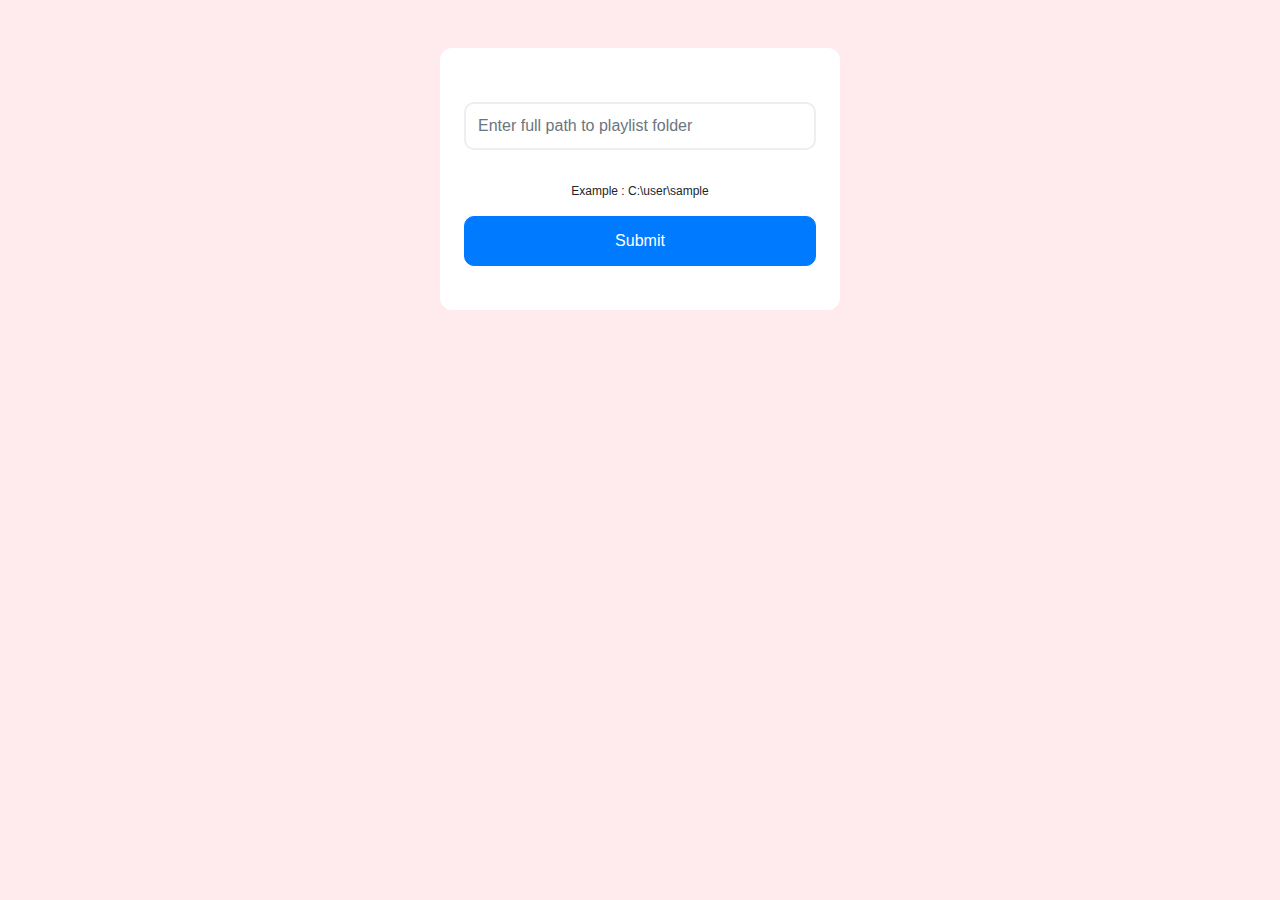
<file: templates/add.html>
<!DOCTYPE html>
<html lang="en">
  <head>
    <meta charset="utf-8" />
    <meta
      name="viewport"
      content="width=device-width, initial-scale=1, shrink-to-fit=no"
    />
    <link rel="stylesheet" href="/static/css/bootstrap.css" />
    <link rel="stylesheet" href="/static/css/add.css"/>
    <script src="/static/js/jquery-3.6.0.js"></script>
    <script src="/static/js/bootstrap.js"></script>
    <title>🌚 Yourdemy</title>
  </head>
  <body>
    <div class="container mt-5 mb-5 d-flex justify-content-center">
      <div class="card px-1 py-4" id="cardForm">
        <div class="card-body">
          <div class="row">
            <div class="col-sm-12">
              <div class="form-group">
                <div class="input-group">
                  <input
                    class="form-control"
                    type="text"
                    id="fullPath"
                    placeholder="Enter full path to playlist folder"
                  />
                </div>
              </div>
            </div>
          </div>
          <div class="d-flex flex-column text-center px-5 mt-3 mb-3">
            <small class="agree-text"> Example : C:\user\sample</small>
          </div>
          <button class="btn btn-primary btn-block confirm-button" id="submitButton">
            Submit
          </button>
        </div>
      </div>
      <div id="success-spinner">
      <div class="loader"></div>
      <h5 class="mt-1" style="color: #5c1422;"> Adding Playlist </h5>
      </div>
    </div>
    <script src="/static/js/add.js"></script>
  </body>
</html>
</file>
<file: static/css/add.css>
body {
  background-color: #ffebee;
}
.card {
  width: 400px;
  background-color: #fff;
  border: none;
  border-radius: 12px;
}
label.radio {
  cursor: pointer;
  width: 100%;
}
label.radio input {
  position: absolute;
  top: 0;
  left: 0;
  visibility: hidden;
  pointer-events: none;
}
label.radio span {
  padding: 7px 14px;
  border: 2px solid #eee;
  display: inline-block;
  color: #039be5;
  border-radius: 10px;
  width: 100%;
  height: 48px;
  line-height: 27px;
}
label.radio input:checked + span {
  border-color: #039be5;
  background-color: #81d4fa;
  color: #fff;
  border-radius: 9px;
  height: 48px;
  line-height: 27px;
}
.form-control {
  margin-top: 10px;
  height: 48px;
  border: 2px solid #eee;
  border-radius: 10px;
}
.form-control:focus {
  box-shadow: none;
  border: 2px solid #039be5;
}
.agree-text {
  font-size: 12px;
}
.terms {
  font-size: 12px;
  text-decoration: none;
  color: #039be5;
}
.confirm-button {
  height: 50px;
  border-radius: 10px;
}

.loader {
  border: 16px solid #f3f3f3; /* Light grey */
  border-top: 16px solid #ff6275; /* Blue */
  border-radius: 50%;
  width: 120px;
  height: 120px;
  animation: spin 2s linear infinite;
}

@keyframes spin {
  0% { transform: rotate(0deg); }
  100% { transform: rotate(360deg); }
}
</file>
